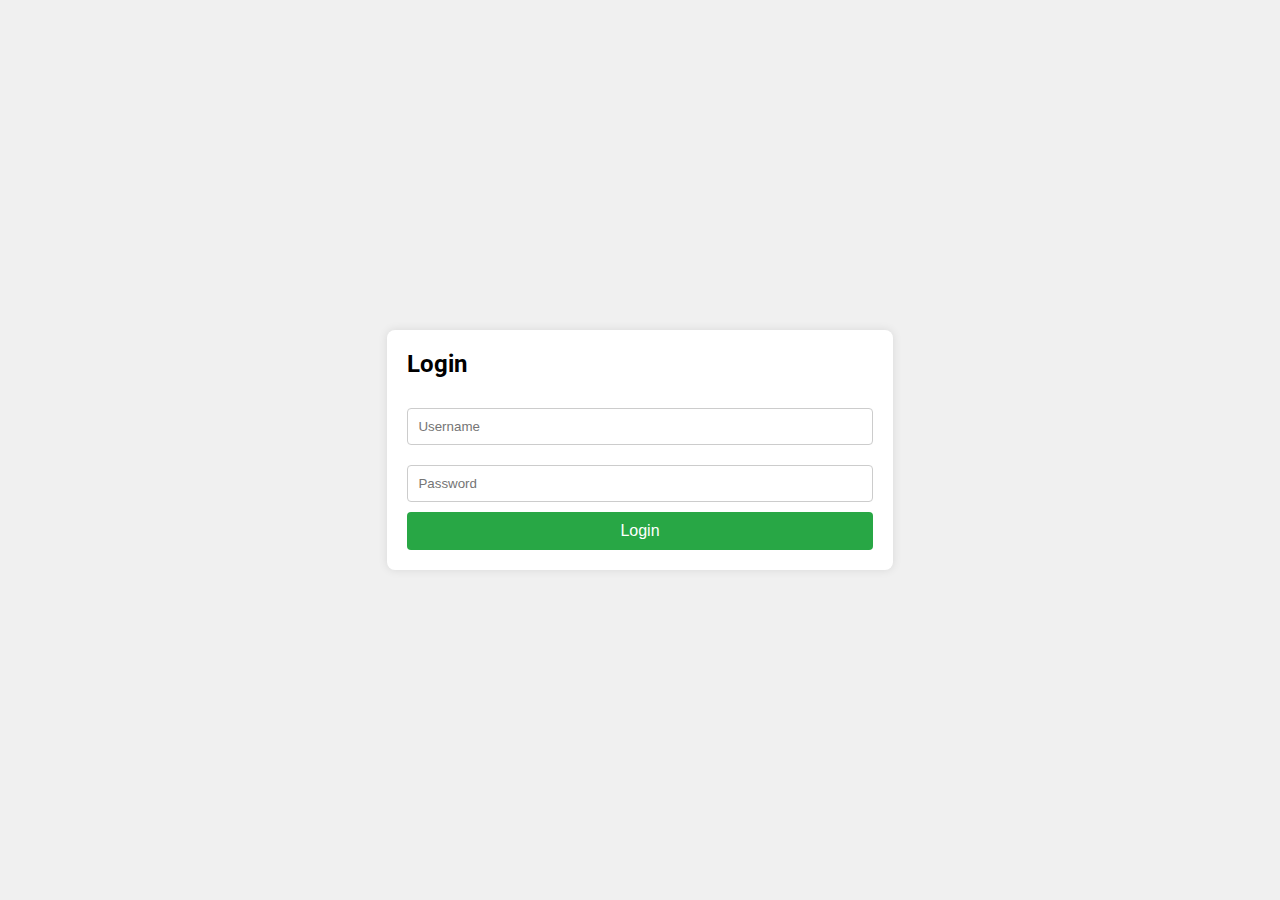
<file: index.html>
<!DOCTYPE html>
<html lang="en">
<head>
    <meta charset="UTF-8">
    <meta name="viewport" content="width=device-width, initial-scale=1.0">
    <title>Curso Inicial Git e GitHub</title>
    <script src="./login.js"></script>
    <link rel="stylesheet" href="./style.css">
</head>
<body>
    <div class="login-container">
    <h2>Login</h2>

    <form id="loginForm" onsubmit="return login()">
        <input type="text" id="username" placeholder="Username" required>
        <input type="password" id="password" placeholder="Password" required>
        <button type="submit">Login</button>
    </form>

    <p id="message" style="color: red;"></p>

</div>
</body>
</html>
</file>
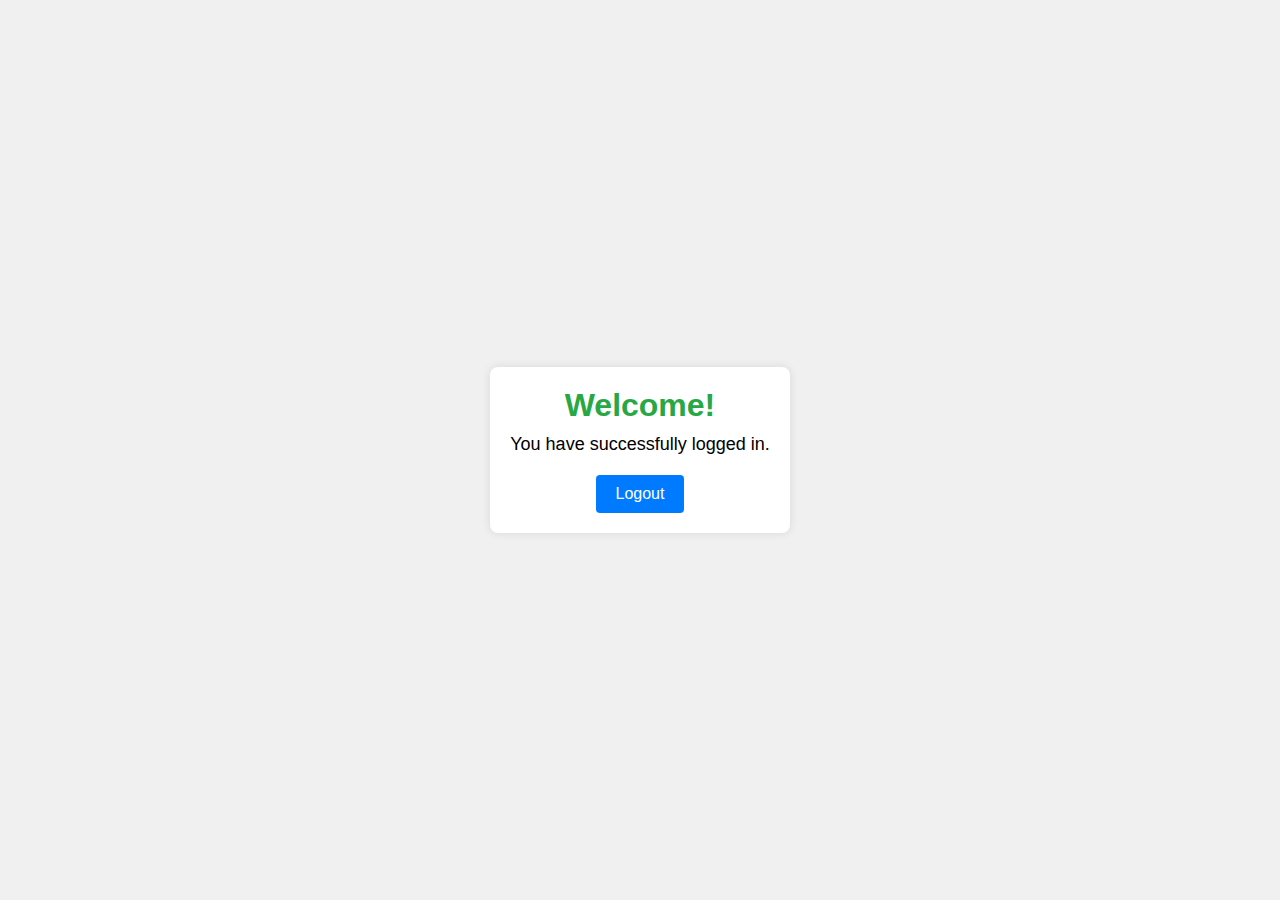
<file: welcome.html>
<!DOCTYPE html>
<html lang="en">
<head>
    <meta charset="UTF-8">
    <meta name="viewport" content="width=device-width, initial-scale=1.0">
    <title>Successful Login</title>
    <link rel="stylesheet" href="./welcome.css">
</head>
<body>
    <div class="welcome-container">
        <h1>Welcome!</h1>
        <p>You have successfully logged in.</p>
        <a href="index.html">Logout</a>
    </div>
</body>
</html>
</file>
<file: style.css>
@import url('https://fonts.googleapis.com/css2?family=Roboto&display=swap');

*{
    box-sizing: border-box;
    padding: 0;
    margin: 0;
}

body {
    font-family: Arial, sans-serif;
    display: flex;
    justify-content: center;
    align-items: center;
    height: 100vh;
    background-color: #f0f0f0;
    font-family: 'Roboto', sans-serif;
}
.login-container {
    background-color: #fff;
    padding: 20px;
    border-radius: 8px;
    box-shadow: 0 0 10px rgba(0, 0, 0, 0.1);
}
.login-container h2 {
    margin-bottom: 20px;
}
.login-container input {
    width: 100%;
    padding: 10px;
    margin: 10px 0;
    border: 1px solid #ccc;
    border-radius: 4px;
}
.login-container button {
    width: 100%;
    padding: 10px;
    border: none;
    border-radius: 4px;
    background-color: #28a745;
    color: white;
    font-size: 16px;
    cursor: pointer;
}
.login-container button:hover {
    background-color: #218838;
}
</file>
<file: welcome.css>
*{
    box-sizing: border-box;
    padding: 0;
    margin: 0;
}

body {
    font-family: Arial, sans-serif;
    display: flex;
    justify-content: center;
    align-items: center;
    height: 100vh;
    background-color: #f0f0f0;
    margin: 0;
}
.welcome-container {
    background-color: #fff;
    padding: 20px;
    border-radius: 8px;
    box-shadow: 0 0 10px rgba(0, 0, 0, 0.1);
    text-align: center;
}
.welcome-container h1 {
    color: #28a745;
}
.welcome-container p {
    font-size: 18px;
    margin-top: 10px;
}
.welcome-container a {
    display: inline-block;
    margin-top: 20px;
    padding: 10px 20px;
    border-radius: 4px;
    background-color: #007bff;
    color: white;
    text-decoration: none;
    font-size: 16px;
}
.welcome-container a:hover {
    background-color: #0056b3;
}
</file>
